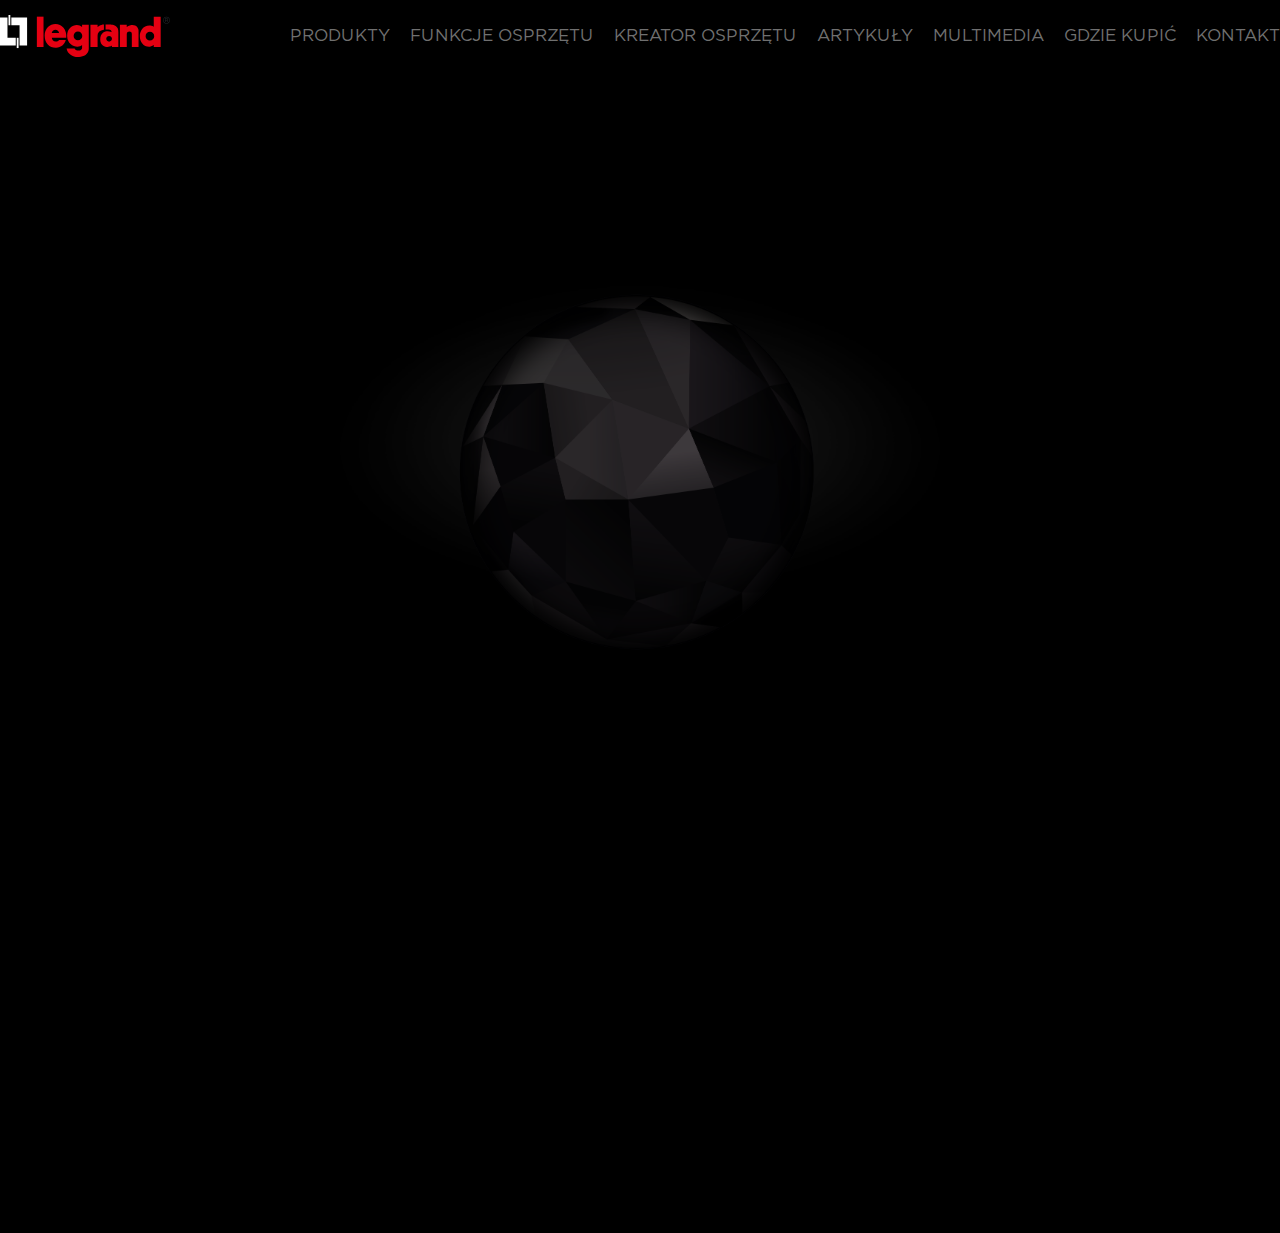
<file: landing_page/index.html>
<!DOCTYPE html>
<html lang="en">

<head>
  <meta charset="UTF-8" />
  <meta name="viewport" content="width=device-width, initial-scale=1.0" />
  <meta http-equiv="X-UA-Compatible" content="ie=edge" />
  <title>Legarnd - Landing Page</title>


  <!-- Style CSS -->
  <link rel="stylesheet" href="css/normalize.css" />
  <link rel="stylesheet" href="css/style.css" />

</head>

<body>
  <!-- header -->
  <header id="header" class="header-container">
    <section class="container clearfix">
      <div class="navigation-container">
        <div class="logo">
          <a href="#" class="logo__link"><img src="images/legrand-logo.svg" alt="logo" class="logo__img" /></a>
        </div>
        <button class="btn-toggle" id="btnToggle" aria-label="Open / Close Menu">
          <div class="hamburger-container">
            <div class="hamburger">
              <span class="hamburger__line"></span>
              <span class="hamburger__line"></span>
              <span class="hamburger__line"></span>
              <span class="hamburger__line"></span>
            </div>
          </div>
        </button>
        <!-- nav -->
        <nav class="nav-menu" role="navigation">
          <ul class="menu">
            <li class="menu__item active">
              <a href="#" class="menu__link">Produkty</a>
            </li>
            <li class="menu__item">
              <a href="#" class="menu__link">Funkcje osprzętu</a>
            </li>
            <li class="menu__item">
              <a href="#" class="menu__link">Kreator osprzętu</a>
            </li>
            <li class="menu__item">
              <a href="#" class="menu__link">Artykuły</a>
            </li>
            <li class="menu__item">
              <a href="#" class="menu__link">Multimedia</a>
            </li>
            <li class="menu__item">
              <a href="#" class="menu__link">Gdzie kupić</a>
            </li>
            <li class="menu__item">
              <a href="#" class="menu__link">Kontakt</a>
          </ul>
        </nav>
        <!-- end of nav -->
      </div>
    </section>
  </header>
  <!-- end of header -->

  <!-- main -->
  <main>
    <section class="container">
      <div class="animation">
        <figure class="animation__images">
          <img src="images/stage_01.png" alt="" class="animation__img animation__img--1">
          <img src="images/stage_02.png" alt="" class="animation__img animation__img--2">
        </figure>
        <div class="animation__text">
          <h2 class="textSlide textSlide--1 slideLeft slideFirst">Przejmuj</h2>
          <h2 class="textSlide textSlide--2 slideRight slideFirst">Kontrolę</h2>
          <h2 class="textSlide textSlide--3 slideLeft slideSecond">Gniazdo</h2>
          <h2 class="textSlide textSlide--4 slideRight slideSecond">Control</h2>
        </div>
      </div>
    </section>
  </main>
  <!-- end of main -->

  <!-- footer -->
  <footer>
    <section class="container"></section>
  </footer>
  <!-- end of footer -->

</body>
<!-- JS Scripts -->
<script src="https://cdnjs.cloudflare.com/ajax/libs/gsap/3.2.4/gsap.min.js"></script>
<script src="js/app.js"></script>

</html>
</file>
<file: landing_page/css/style.css>
/* ---------------------------------------------------- */
/* ----- GLOBAL STYLES ----- */
/* ---------------------------------------------------- */

/* --- imports fonts --- */
@import "fonts.css";

/* --- varioables --- */

:root {
  --main-bg-color: #000;
  --nav-bg-color: #fff;
  --link-menu-color: #707070;
  --base-font: "Gotham-Book", sans-serif;
}

* {
  margin: 0;
  padding: 0;
  box-sizing: border-box;
}

*::before,
*::after {
  box-sizing: border-box;
}

html,
body {
  width: 100%;
  height: 100%;
  overflow-x: hidden;
}

body {
  background-color: var(--main-bg-color);
  font-family: var(--base-font);
  height: 100%;
  display: flex;
  flex-direction: column;
}

img {
  max-width: 100%;
  display: block;
  height: auto;
}

li {
  list-style: none;
}

h1 {
  margin: 0;
}

/* ---------------------------------------------------- */
/* ----- WEBPAGE CONTAINER ----- */
/* ---------------------------------------------------- */

.container {
  margin: 0 auto;
  width: 100%;
  max-width: 1440px;
  position: relative;
}

/* ----- END OF WEBPAGE CONTAINER ----- */

/* ----- END OF GLOBAL STYLES ----- */

.navigation-container {
  padding: 15px;
}

.logo {
  width: 50%;
}

button,
.btn-toggle {
  background: none;
  border: 0;
}

.btn-toggle {
  position: absolute;
  top: 25px;
  right: 20px;
}

.hamburger__container {
  padding: 0.5625rem 0.625rem;
  border-radius: 4px;
}

.hamburger {
  width: 22px;
  height: 14px;
  position: relative;
  transform: rotate(0deg);
  transition: 0.5s ease-in-out;
  cursor: pointer;
}

.hamburger__line {
  display: block;
  position: absolute;
  height: 2px;
  width: 100%;
  background-color: var(--nav-bg-color);
  border-radius: 9px;
  opacity: 1;
  left: 0;
  transform: rotate(0deg);
  transition: 0.25s ease-in-out;
}

.btn-toggle:hover .hamburger__line {
  background-color: var(--nav-bg-color);
}

.btn-toggle .hamburger__line:nth-child(1) {
  top: 0px;
}

.btn-toggle .hamburger__line:nth-child(2),
.btn-toggle .hamburger__line:nth-child(3) {
  top: 6px;
}

.btn-toggle .hamburger__line:nth-child(4) {
  top: 12px;
}

.btn-toggle--toggled .hamburger__line:nth-child(1) {
  top: 6px;
  width: 0%;
  left: 50%;
}

.btn-toggle--toggled .hamburger__line:nth-child(2) {
  transform: rotate(45deg);
  background-color: var(--nav-bg-color);
}

.btn-toggle--toggled .hamburger__line:nth-child(3) {
  transform: rotate(-45deg);
  background-color: var(--nav-bg-color);
}

.btn-toggle--toggled .hamburger__line:nth-child(4) {
  top: 6px;
  width: 0%;
  left: 50%;
}

.nav-menu {
  box-shadow: inset 0 1px 0 rgba(255, 255, 255, 0.1);
  max-height: 0;
  overflow: hidden;
  transition: 0.5s max-height;
  margin: 0 -0.625rem;
}

.menu-show .nav-menu {
  max-height: 360px;
  overflow-y: auto;
}

.menu {
  display: flex;
  flex-direction: column;
}

.menu__link {
  display: block;
  padding: 0.9375rem;
  text-align: center;
  text-decoration: none;
  text-transform: uppercase;
  font-size: 1.063rem;
  color: var(--link-menu-color);
  transition: all 0.2s ease;
  position: relative;
}

.menu__link:hover {
  color: #fff;
}

/* --- Media Queries --- */

@media (min-width: 768px) {
  .navigation-container {
    padding: 15px 30px;
  }

  .logo {
    width: 30%;
  }

  .btn-toggle {
    top: 30px;
    right: 30px;
  }
}

@media (min-width: 1024px) {
  .logo {
    width: 25%;
  }
}

@media (min-width: 1280px) {
  .navigation-container {
    display: flex;
    align-items: center;
    padding: 15px 0;
  }

  .logo {
    width: 15%;
  }

  .btn-toggle {
    display: none;
  }

  .menu {
    flex-direction: row;
  }

  .nav-menu {
    position: relative;
    box-shadow: none;
    max-height: 100%;
    transition: none;
    transition-duration: 0s;
    display: flex;
    flex-direction: row;
    justify-content: flex-end;
    width: 100%;
    background: transparent;
  }

  .menu__link {
    padding: 10px;
  }
}

@media (min-width: 1366px) {
  .menu__link {
    padding: 15px;
  }
}

.animation {
  width: 100%;
  height: 100vh;
  position: relative;
}

.animation__img {
  display: block;
  position: absolute;
  width: 50%;
  left: 50%;
  transform: translateX(-50%);
  z-index: 2;
}

.animation__img--2 {
  opacity: 0;
  visibility: hidden;
}

.textSlide {
  position: absolute;
  left: 50%;
  top: 50%;
  transform-origin: center center;
  font-size: 50px;
  color: #fff;
  text-transform: uppercase;
  visibility: hidden;
  opacity: 0;
  z-index: 1;
}

.textSlide--1,
.textSlide--4 {
  font-family: "Gotham-Thin", sans-serif;
}
</file>
